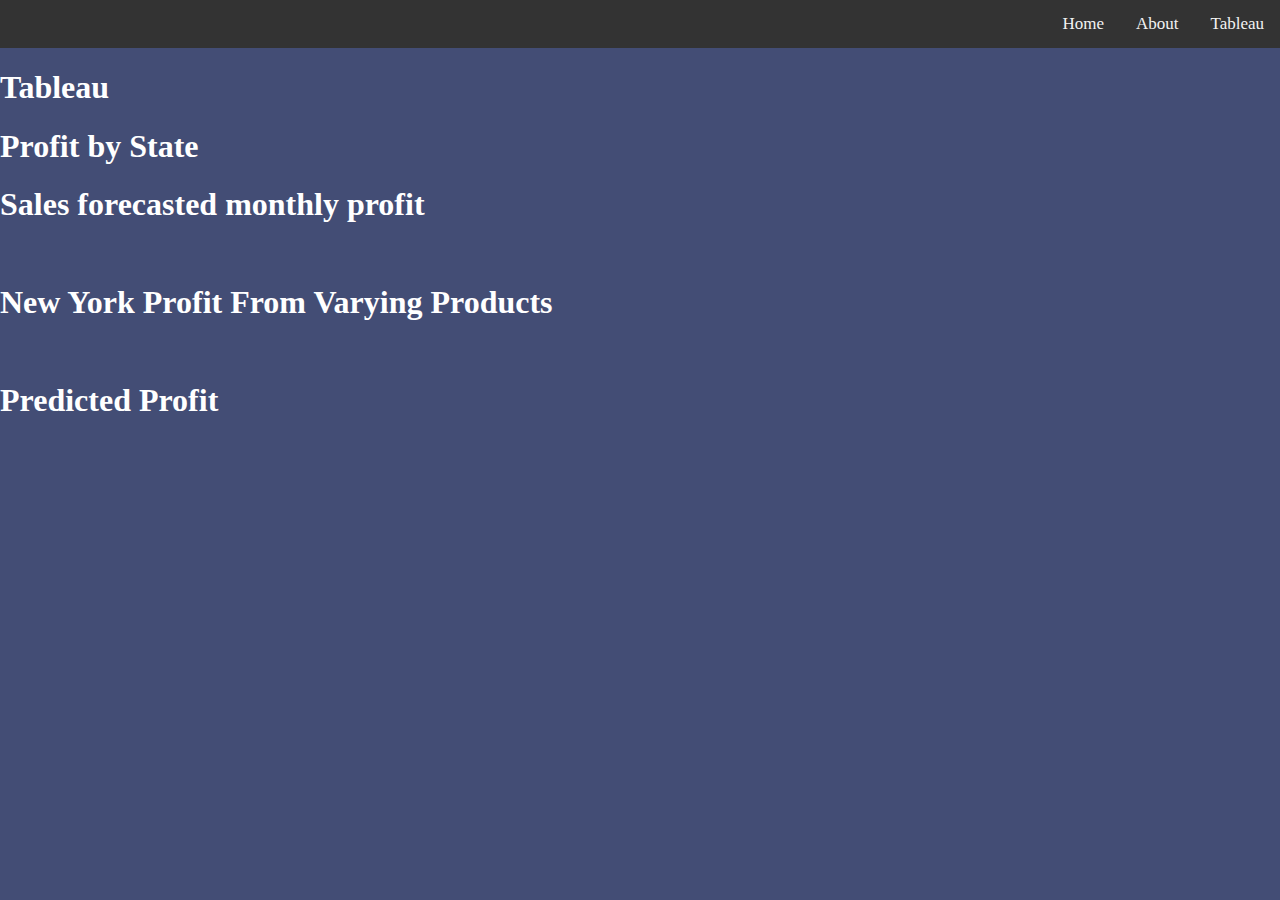
<file: final_web/html/tableau.html>
<!--Kestlie Allred 12/15/21-->
<!DOCTYPE html>
<html>
<head>
	<title>Tableau</title>
	<link rel="stylesheet" href="../css/my_styles.css">
</head>
<body>
	<div class="topnav">
        <a href="#">Tableau</a>
        <a href="about.html">About</a>
        <a href="index.html">Home</a>
      </div>
	<div class="jumbotron">
  		<div class="container">
    	<h1 class="name">Tableau</h1>
    	<p class="desc"></p>
  		</div>
	</div>
	<!--
	Profit by state
	-->

    <h1>Profit by State</h1>
    <div class='tableauPlaceholder' id='viz1639087349075' style='position: relative'>
        <noscript>  
    <a href='#'>
        <img alt='Sheet 10 ' src='https:&#47;&#47;public.tableau.com&#47;static&#47;images&#47;tb&#47;tb1_16390873347500&#47;Sheet10&#47;1_rss.png' style='border: none' /></a></noscript>
    <object class='tableauViz'  style='display:none;'>  
        <param name='host_url' value='https%3A%2F%2Fpublic.tableau.com%2F' /> 
        <param name='embed_code_version' value='3' /> 
        <param name='site_root' value='' />
        <param name='name' value='tb1_16390873347500&#47;Sheet10' />
        <param name='tabs' value='no' />
        <param name='toolbar' value='yes' />
        <param name='static_image' value='https:&#47;&#47;public.tableau.com&#47;static&#47;images&#47;tb&#47;tb1_16390873347500&#47;Sheet10&#47;1.png' /> 
        <param name='animate_transition' value='yes' /><param name='display_static_image' value='yes' />
        <param name='display_spinner' value='yes' />
        <param name='display_overlay' value='yes' />
        <param name='display_count' value='yes' />
        <param name='language' value='en-US' />
        <param name='filter' value='publish=yes' />
    </object>
</div>
	<!--
	Sales Forecast:  profit by month
	-->

    <h1>Sales forecasted monthly profit</h1>
            <div class='tableauPlaceholder' id='viz1639108212916' style='position: relative'>
                <object class='tableauViz'  style='display:none;'>
                    <param name='host_url' value='https%3A%2F%2Fpublic.tableau.com%2F' /> 
                    <param name='embed_code_version' value='3' /> 
                    <param name='site_root' value='' />
                    <param name='name' value='tb2_16390878078750&#47;Sheet11' />
                    <param name='tabs' value='no' />
                    <param name='toolbar' value='yes' />
                    <param name='animate_transition' value='yes' />
                    <param name='display_static_image' value='yes' />
                    <param name='display_spinner' value='yes' />
                    <param name='display_overlay' value='yes' />
                    <param name='display_count' value='yes' />
                    <param name='language' value='en-US' />
                    <param name='filter' value='publish=yes' />
                </object>
            </div>                
                <script type='text/javascript'>                    
                    var divElement = document.getElementById('viz1639108212916');                    
                    var vizElement = divElement.getElementsByTagName('object')[0]; vizElement.style.width='100%';vizElement.style.height=(divElement.offsetWidth*0.75)+'px';                    
                    var scriptElement = document.createElement('script'); scriptElement.src = 'https://public.tableau.com/javascripts/api/viz_v1.js'; vizElement.parentNode.insertBefore(scriptElement, vizElement);                
                </script>
        </br>
	<!--
	New York product categories
	-->
	<h1>New York Profit From Varying Products</h1>
            <div class='tableauPlaceholder' id='viz1639108172578' style='position: relative'>
                <object class='tableauViz'  style='display:none;'>
                    <param name='host_url' value='https%3A%2F%2Fpublic.tableau.com%2F' /> 
                    <param name='embed_code_version' value='3' /> 
                    <param name='site_root' value='' />
                    <param name='name' value='tb3_16390884783850&#47;Sheet12' />
                    <param name='tabs' value='no' />
                    <param name='toolbar' value='yes' />
                    <param name='animate_transition' value='yes' />
                    <param name='display_static_image' value='yes' />
                    <param name='display_spinner' value='yes' />
                    <param name='display_overlay' value='yes' />
                    <param name='display_count' value='yes' />
                    <param name='language' value='en-US' />
                </object>
            </div>                
            <script type='text/javascript'>                    
            var divElement = document.getElementById('viz1639108172578');                    
            var vizElement = divElement.getElementsByTagName('object')[0]; vizElement.style.width='100%';vizElement.style.height=(divElement.offsetWidth*0.75)+'px';                    
            var scriptElement = document.createElement('script'); scriptElement.src = 'https://public.tableau.com/javascripts/api/viz_v1.js'; vizElement.parentNode.insertBefore(scriptElement, vizElement);                
            </script>
        </br>
	<!--
	Most Profitable category: forecasted sales
	-->
	<h1>Predicted Profit</h1>
            <div class='tableauPlaceholder' id='viz1639108078785' style='position: relative'>
                <object class='tableauViz'  style='display:none;'>
                    <param name='host_url' value='https%3A%2F%2Fpublic.tableau.com%2F' /> 
                    <param name='embed_code_version' value='3' /> 
                    <param name='site_root' value='' />
                    <param name='name' value='wb4_16391080649900&#47;Sheet13' />
                    <param name='tabs' value='no' />
                    <param name='toolbar' value='yes' />
                    <param name='animate_transition' value='yes' />
                    <param name='display_static_image' value='yes' />
                    <param name='display_spinner' value='yes' />
                    <param name='display_overlay' value='yes' />
                    <param name='display_count' value='yes' />
                    <param name='language' value='en-US' />
                </object>
            </div>                
            <script type='text/javascript'>                    
            var divElement = document.getElementById('viz1639108078785');                    
            var vizElement = divElement.getElementsByTagName('object')[0]; vizElement.style.width='100%';vizElement.style.height=(divElement.offsetWidth*0.75)+'px';                    
            var scriptElement = document.createElement('script'); scriptElement.src = 'https://public.tableau.com/javascripts/api/viz_v1.js'; vizElement.parentNode.insertBefore(scriptElement, vizElement);                
            </script>
	
    
</body>
</html>
</file>
<file: final_web/css/my_styles.css>
.family-photo{
    width: 100%;
    height: 100%;
    padding: 3rem;
}
.home-page{
    text-align:center;
}
header.masthead{
	margin-bottom: 0;
	background-image: url('../images/snowmountain.jpeg')
}

.color-page{
	padding-top: 2rem;
}

body{
	background-color: #434d75;
	color: white;
	margin: 0;
}

.resume{
	text-align: center;
	padding-top: 5rem;
}

.resume-spacing{
	padding-top: 2rem;
}

.interests-header{
	text-align: center;
}

.interests{
	padding-top: 8rem;
	justify-content: center;
}

.utah-jazz{
	float: left;
	margin-right: 3rem;
	padding-right: 3rem;
}

.topnav {
	background-color: #333;
	overflow: hidden;
  }
  
  /* Style the links inside the navigation bar */
  .topnav a {
	float: right;
	color: #f2f2f2;
	text-align: center;
	padding: 14px 16px;
	text-decoration: none;
	font-size: 17px;
  }
  
  /* Change the color of links on hover */
  .topnav a:hover {
	background-color: #ddd;
	color: black;
  }
  
  /* Add a color to the active/current link */
  .topnav a.active {
	background-color: #434d75;
	color: white;
  }

  #mainNav {
	  position: fixed;
	  border-bottom: 0;
	  background-color: #734f62;
  }
</file>
